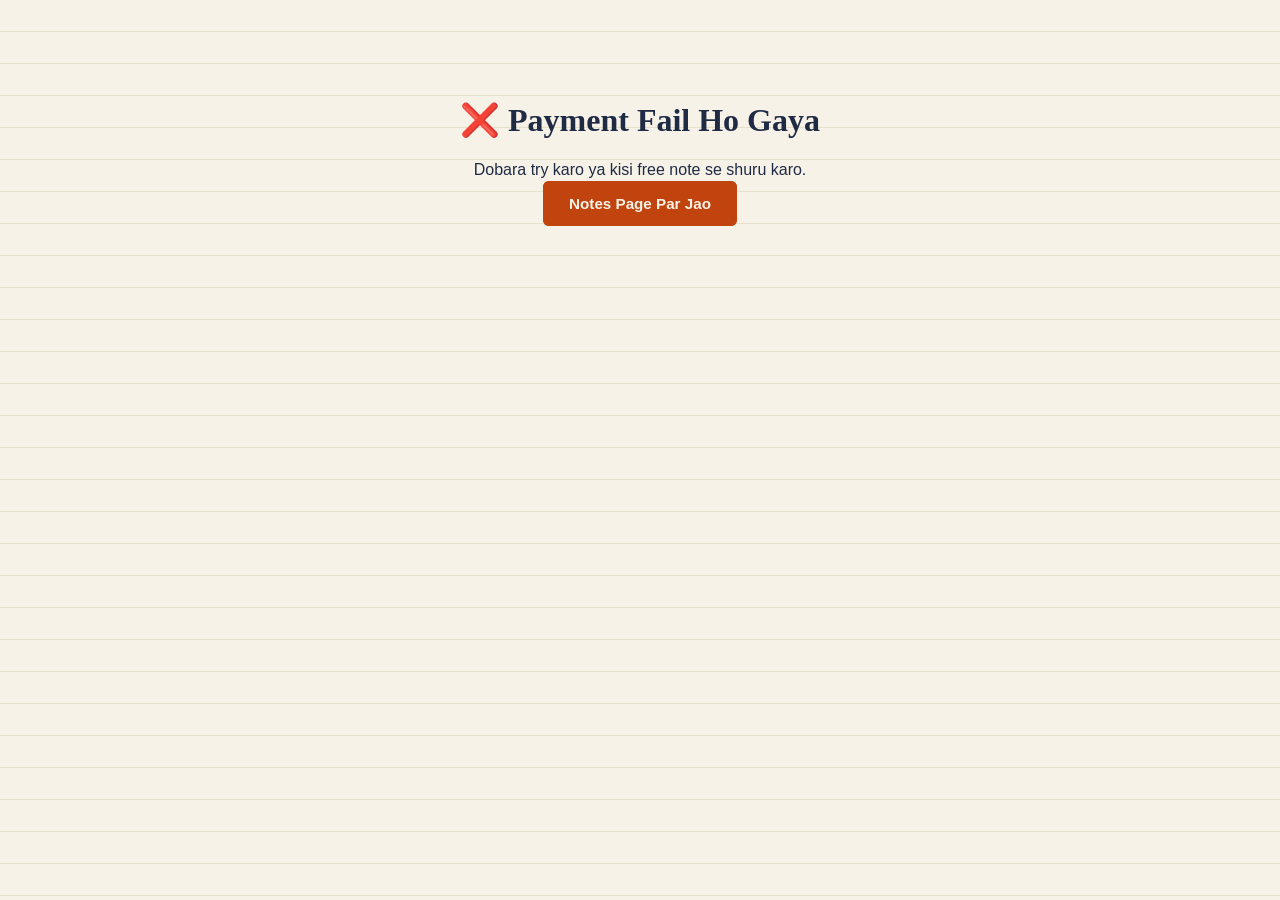
<file: failure.html>
<!DOCTYPE html>
<html><head><meta charset="UTF-8"><title>Payment Failed</title>
<link rel="stylesheet" href="css/style.css"></head>
<body><main style="text-align:center; padding-top:80px;">
<h1 class="display">❌ Payment Fail Ho Gaya</h1>
<p>Dobara try karo ya kisi free note se shuru karo.</p>
<a class="btn btn-primary" href="pages/notes.html">Notes Page Par Jao</a>
</main></body></html>
</file>
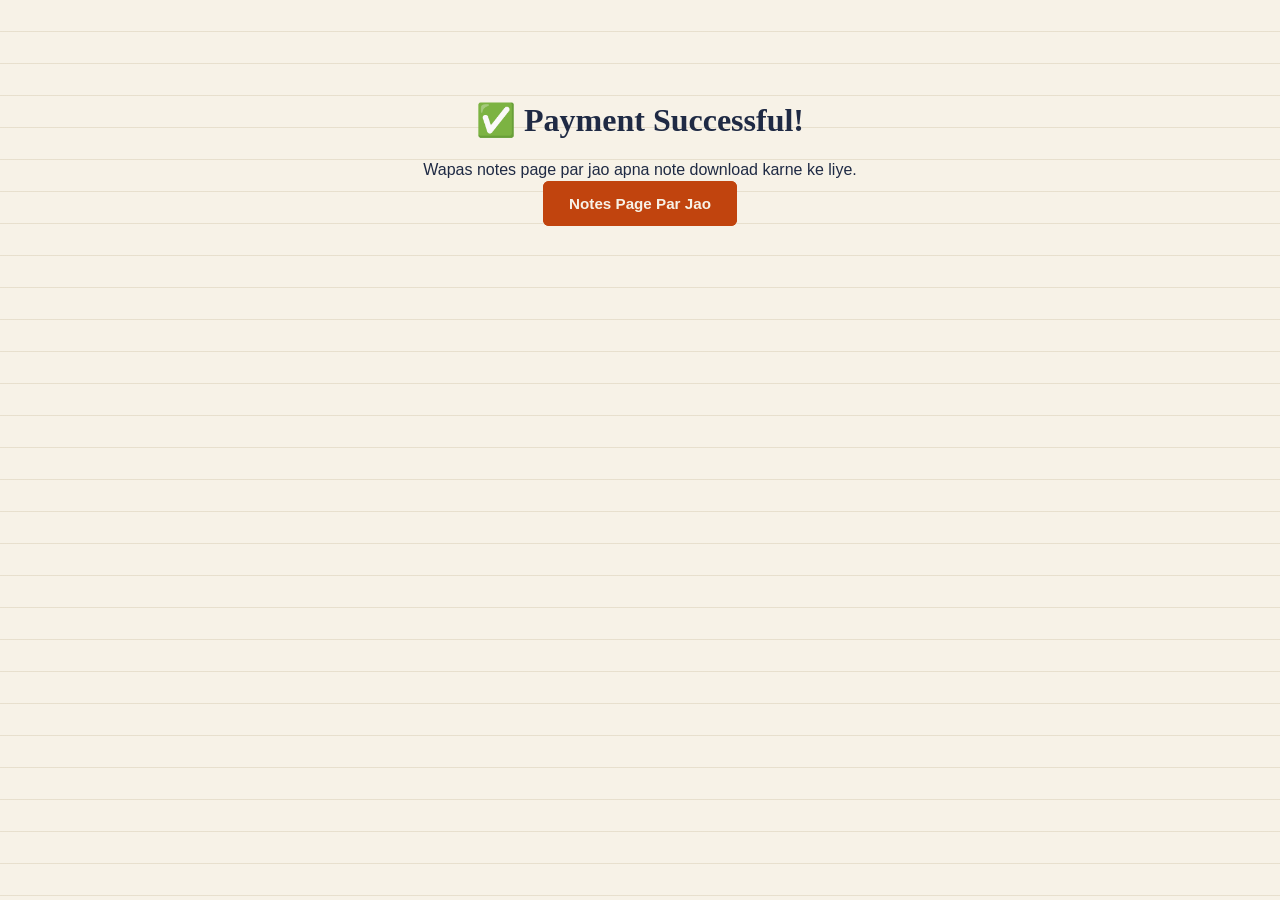
<file: success.html>
<!DOCTYPE html>
<html><head><meta charset="UTF-8"><title>Payment Success</title>
<link rel="stylesheet" href="css/style.css"></head>
<body><main style="text-align:center; padding-top:80px;">
<h1 class="display">✅ Payment Successful!</h1>
<p>Wapas notes page par jao apna note download karne ke liye.</p>
<a class="btn btn-primary" href="pages/notes.html">Notes Page Par Jao</a>
</main></body></html>
</file>
<file: css/style.css>
:root{
  --paper:#F7F2E7;
  --paper-dark:#EDE4D0;
  --ink:#1F2A44;
  --ink-soft:#4A5578;
  --highlight:#FFC93C;
  --accent:#C1440E;
  --green:#2E7D5B;
  --line:#D8CDB4;
  --shadow: 4px 6px 0 rgba(31,42,68,0.12);
}
*{box-sizing:border-box;}
body{
  margin:0;
  background:
    repeating-linear-gradient(var(--paper) 0px, var(--paper) 31px, var(--line) 32px);
  background-color:var(--paper);
  font-family:'Segoe UI', 'Noto Sans Devanagari', sans-serif;
  color:var(--ink);
  min-height:100vh;
}
a{color:inherit; text-decoration:none;}
header{
  display:flex; justify-content:space-between; align-items:center;
  padding:16px 5vw; background:var(--ink); color:var(--paper);
  position:sticky; top:0; z-index:50; box-shadow:0 3px 0 var(--accent);
  flex-wrap:wrap; gap:10px;
}
header .logo{font-family:Georgia,serif; font-size:1.4rem; font-weight:800;}
header .logo span{color:var(--highlight);}
#mainNav{display:flex; gap:16px; flex-wrap:wrap; align-items:center;}
#mainNav a{font-size:0.92rem; opacity:0.85; padding:6px 4px;}
#mainNav a:hover, #mainNav a.active{opacity:1; border-bottom:2px solid var(--highlight);}
.wallet-pill{background:var(--highlight); color:var(--ink); padding:6px 14px; border-radius:20px; font-weight:700; font-size:0.85rem;}
.logout-btn{background:none; border:1px solid var(--paper); color:var(--paper); padding:6px 12px; border-radius:6px; cursor:pointer; font-size:0.82rem;}

main{max-width:1100px; margin:0 auto; padding:40px 5vw;}
h1.display, h2.display{font-family:Georgia,serif; font-weight:800;}

.btn{
  font-family:inherit; font-weight:700; padding:12px 24px; border-radius:6px;
  border:2px solid var(--ink); cursor:pointer; font-size:0.95rem;
}
.btn-primary{background:var(--accent); color:var(--paper); border-color:var(--accent);}
.btn-ghost{background:transparent; color:var(--ink);}
.btn-green{background:var(--green); color:white; border-color:var(--green);}
.btn:disabled{opacity:0.5; cursor:not-allowed;}

.card{
  background:white; border:1.5px solid var(--line); border-radius:8px;
  padding:20px; box-shadow:var(--shadow);
}

.form-box{
  background:white; border:2px solid var(--ink); border-radius:10px;
  padding:30px; max-width:440px; margin:40px auto; box-shadow:var(--shadow);
}
.form-box input, .form-box select, .form-box textarea{
  width:100%; padding:11px; margin:7px 0; border-radius:6px;
  border:1.5px solid var(--line); font-family:inherit; font-size:0.95rem;
}
.form-box label{font-size:0.82rem; color:var(--ink-soft); font-weight:600;}

.tag{display:inline-block; font-size:0.7rem; font-weight:700; padding:3px 9px; border-radius:12px; margin-bottom:6px;}
.tag.free{background:#DCF3E6; color:var(--green);}
.tag.paid{background:#FBE4D5; color:var(--accent);}

.filters{display:flex; gap:8px; margin-bottom:20px; flex-wrap:wrap;}
.filters button, .filters select{
  font-family:inherit; padding:8px 14px; border-radius:20px;
  border:1.5px solid var(--ink); background:transparent; cursor:pointer; font-size:0.85rem; font-weight:600;
}
.filters button.active{background:var(--ink); color:var(--paper);}

.notes-grid{display:grid; grid-template-columns:repeat(auto-fill,minmax(230px,1fr)); gap:18px;}
.note-card{
  background:white; border:1.5px solid var(--line); border-radius:6px; padding:16px;
  box-shadow:3px 4px 0 rgba(31,42,68,0.08); display:flex; flex-direction:column;
}
.note-card h5{margin:4px 0 6px; font-size:1rem;}
.note-card .meta{font-size:0.78rem; color:var(--ink-soft); margin-bottom:10px;}
.note-card .price{font-weight:800; margin-top:auto; margin-bottom:10px;}
.note-card .price.free{color:var(--green);}
.note-card .price.paid{color:var(--accent);}
.note-card button{padding:9px; border-radius:5px; border:1.5px solid var(--ink); background:var(--ink); color:var(--paper); cursor:pointer; font-weight:700; font-size:0.83rem;}

.ad-slot{
  background:var(--paper-dark); border:1px dashed var(--ink-soft); border-radius:8px;
  padding:14px; text-align:center; color:var(--ink-soft); font-size:0.78rem; margin:24px 0;
}

.toast{
  position:fixed; bottom:24px; left:50%; transform:translateX(-50%);
  background:var(--ink); color:var(--paper); padding:12px 22px; border-radius:20px;
  font-size:0.9rem; font-weight:600; opacity:0; transition:opacity 0.3s; z-index:200; pointer-events:none;
}
.toast.show{opacity:1;}

.stat-row{display:grid; grid-template-columns:repeat(auto-fit,minmax(140px,1fr)); gap:14px; margin:20px 0;}
.stat-box{background:var(--ink); color:var(--paper); border-radius:8px; padding:16px; text-align:center;}
.stat-box .num{font-size:1.5rem; font-weight:800; color:var(--highlight);}
.stat-box .lbl{font-size:0.75rem; opacity:0.8;}

.quiz-q{margin-bottom:22px; padding-bottom:18px; border-bottom:1px dashed var(--line);}
.quiz-q .opt{display:block; padding:9px 12px; margin:6px 0; border:1.5px solid var(--line); border-radius:6px; cursor:pointer;}
.quiz-q .opt:hover{border-color:var(--ink);}
.quiz-q .opt.selected{border-color:var(--accent); background:#FBE4D5;}

.chat-box{display:flex; flex-direction:column; gap:10px; min-height:340px; max-height:480px; overflow-y:auto; padding:16px; background:white; border:1.5px solid var(--line); border-radius:8px;}
.chat-msg{max-width:80%; padding:10px 14px; border-radius:10px; font-size:0.9rem; line-height:1.5;}
.chat-msg.user{align-self:flex-end; background:var(--ink); color:var(--paper);}
.chat-msg.ai{align-self:flex-start; background:var(--paper-dark);}
.chat-input-row{display:flex; gap:8px; margin-top:12px;}
.chat-input-row input{flex:1; padding:11px; border-radius:6px; border:1.5px solid var(--line); font-family:inherit;}

footer{padding:26px 5vw; text-align:center; color:var(--ink-soft); font-size:0.82rem; border-top:2px solid var(--line);}

@media(max-width:700px){
  header{padding:14px 4vw;}
  #mainNav{font-size:0.8rem; gap:10px;}
}
</file>
